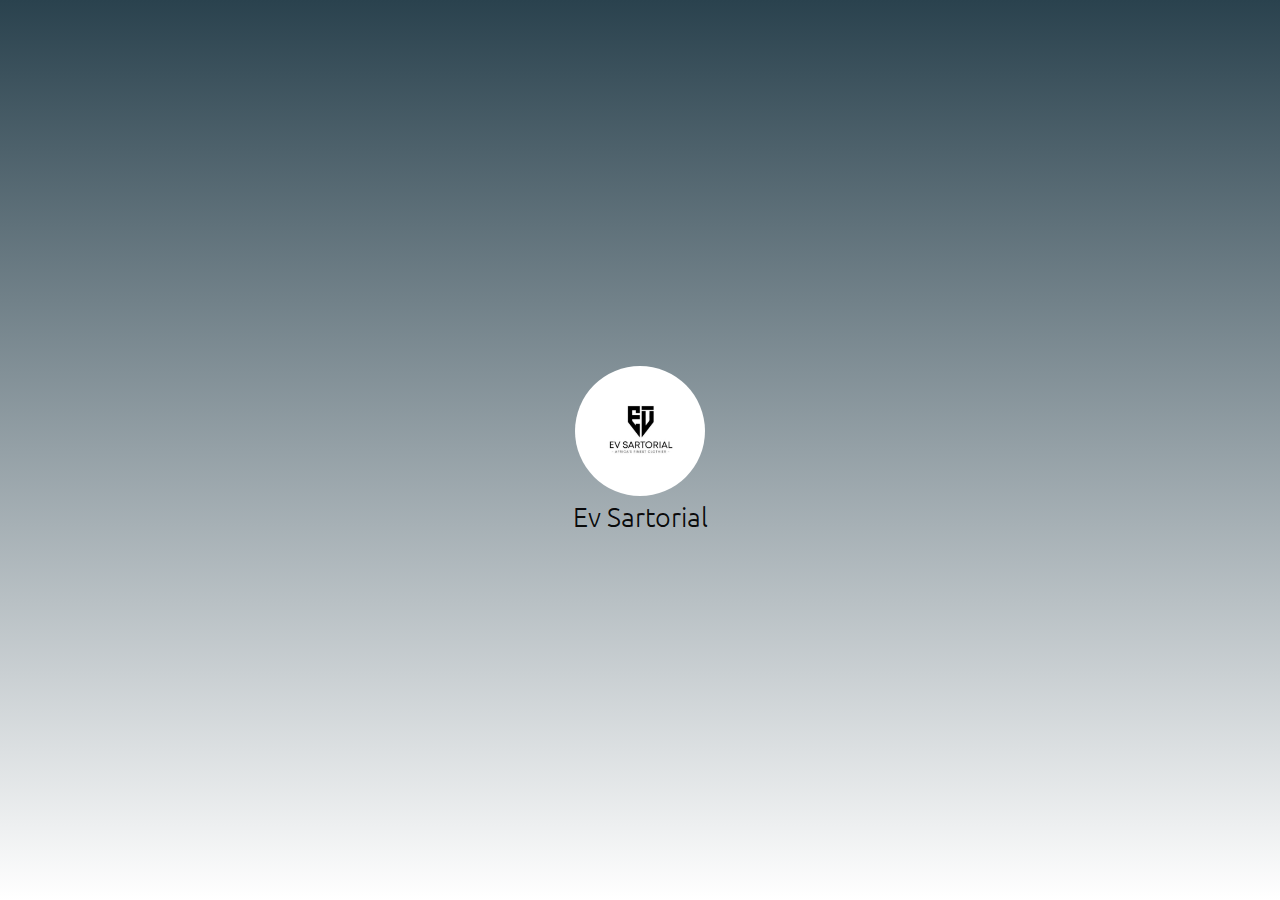
<file: Ev Sartorial/index.html>
<!DOCTYPE html>
<html lang="en">
<head>
    <meta charset="UTF-8">
    <meta name="viewport" content="width=device-width, initial-scale=1.0">
    <link rel="shortcut icon" href="favicon.ico" type="image/x-icon">
    <link rel="stylesheet" href="style11.css">
        <link rel="shortcut icon" href="images/icon.png" type="image/x-icon">
    <title>Ev Sartorial</title>
    <meta property="og:title" content="Ev Sartorial">
    <meta property="og:description" content="We Specialize In Native Wears and more..">
    <meta property="og:image" content="https://evsartorial.vercel.app/images/logo.jpg">
    <meta property="og:url" content="https://evsartorial.vercel.app/">
    <meta property="og:type" content="website">
</head>
<body>
    <!-- Loading Screen -->
    <div id="loading-screen" class="loading-container">
        <!-- Logo -->
        <div class="logo">
            <img src="images/logo.jpg" alt="Logo" class="logo-image">
        </div>


        <!-- Footer -->
        <div class="footer">
            <h2 class="brand">Ev Sartorial</h2>
        </div>
    </div>
  
</body>
 <script src="script.js"></script>
</html>
</file>
<file: Ev Sartorial/style11.css>
@import url('https://fonts.googleapis.com/css2?family=Bodoni+Moda+SC:ital,opsz,wght@0,6..96,400..900;1,6..96,400..900&family=Funnel+Display:wght@300..800&family=Itim&family=Libre+Franklin:ital,wght@0,100..900;1,100..900&family=Nunito:ital,wght@0,200..1000;1,200..1000&family=Parkinsans:wght@300..800&family=Ubuntu:ital,wght@0,300;0,400;0,500;0,700;1,300;1,400;1,500;1,700&display=swap');

* {
    margin: 0;
    padding: 0;
    box-sizing: border-box;
  }

  body, html {
    height: 100%;
    font-family: 'Arial', sans-serif;
    display: flex;
    justify-content: center;
    align-items: center;
    background: linear-gradient(#2a424e,#fff);
  }

  /* Loading Screen Styles */
  .loading-container {
    text-align: center;
  }

  .logo {
    margin-bottom: 10px;
  }

  .logo-image {
    width: 130px;
    border-radius: 50%;
    margin-bottom: -20px;
    height: auto;
  }

  .loader {
    display: flex;
    justify-content: center;
  }

  .loader .dot {
    width: 12px;
    height: 12px;
    margin: 0 5px;
    background-color: #ede056; /* Blue Color */
    border-radius: 50%;
    animation: bounce 1.2s infinite ease-in-out;
  }

  .loader .dot:nth-child(1) {
    animation-delay: -0.3s;
  }

  .loader .dot:nth-child(2) {
    animation-delay: -0.15s;
  }

  .loader .dot:nth-child(3) {
    animation-delay: 0s;
  }

  /* Animation for bouncing dots */
  @keyframes bounce {
    0%, 100% {
      transform: translateY(0);
    }
    50% {
      transform: translateY(-8px);
    }
  }

  /* Footer */
  .footer {
    margin-top: 20px;
    font-size: 21px;
    color: #999;
  }

  .footer .brand {
    color: #000000f3;
    font-family: ubuntu;
    font-weight: 200;
    font-size: 27px;
  }

  /* Login/Signup Section */
  #auth-section {
    display: none; /* Hidden by default */
    
    background-color: antiquewhite 100px;
    text-align: center;
  }

  button {
    padding: 10px 20px;
    margin: 10px;
    font-size: 16px;
    cursor: pointer;
  }

  .hidden {
    display: none;
  }
</file>
